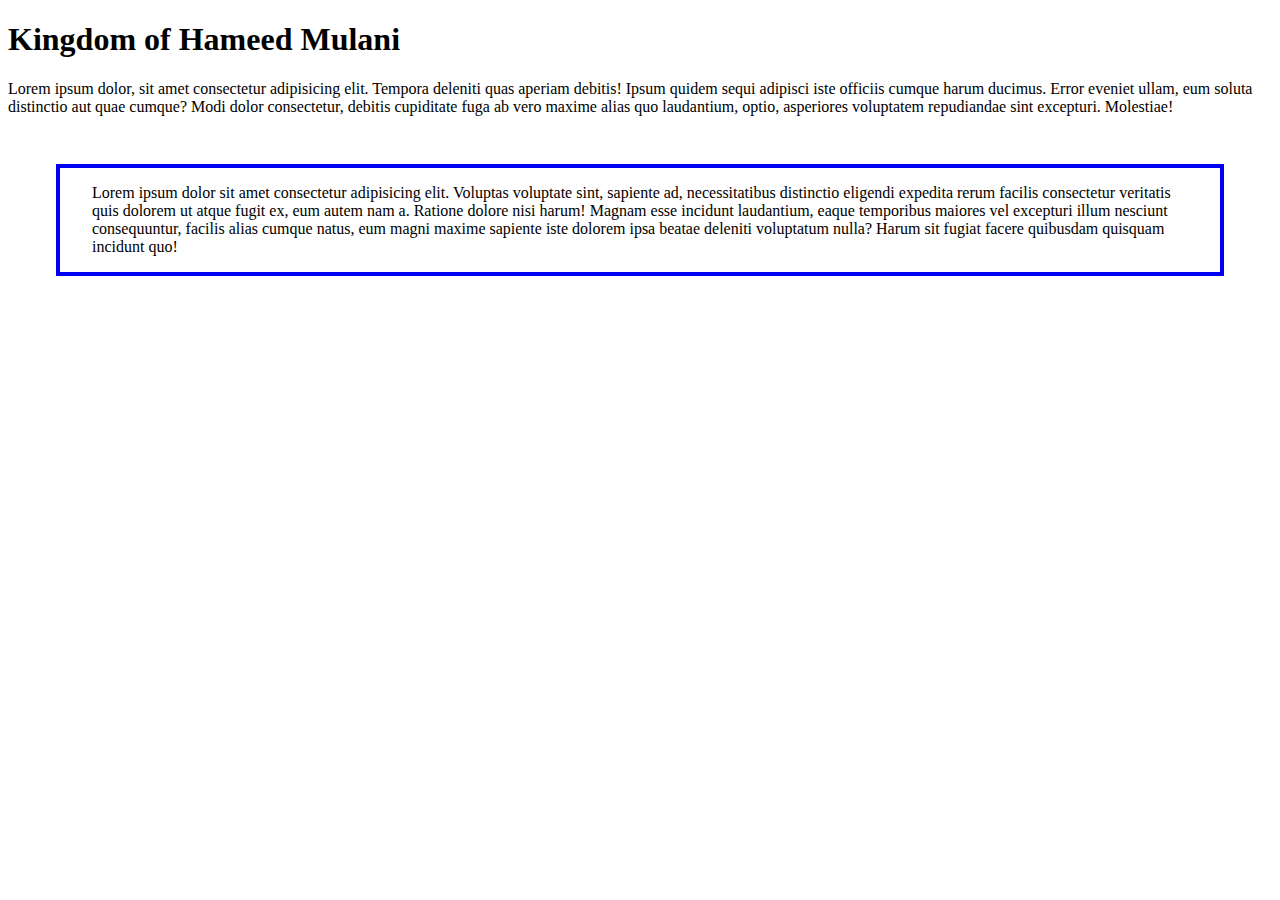
<file: index1.html>
<!DOCTYPE html>
<html lang="en">
<head>
    <meta charset="UTF-8">
    <meta http-equiv="X-UA-Compatible" content="IE=edge">
    <meta name="viewport" content="width=device-width, initial-scale=1.0">
    <link rel="stylesheet" href="style1.css">
    <title>1st CSS lecture</title>
</head> 
<body>
    <h1>Kingdom of Hameed Mulani</h1>
    <p>
        Lorem ipsum dolor, sit amet consectetur adipisicing elit. Tempora deleniti quas aperiam debitis! Ipsum quidem sequi adipisci iste officiis cumque harum ducimus. Error eveniet ullam, eum soluta distinctio aut quae cumque? Modi dolor consectetur, debitis cupiditate fuga ab vero maxime alias quo laudantium, optio, asperiores voluptatem repudiandae sint excepturi. Molestiae!
    </p>

    <p id="second-para">
        Lorem ipsum dolor sit amet consectetur adipisicing elit. Voluptas voluptate sint, sapiente ad, necessitatibus distinctio eligendi expedita rerum facilis consectetur veritatis quis dolorem ut atque fugit ex, eum autem nam a. Ratione dolore nisi harum! Magnam esse incidunt laudantium, eaque temporibus maiores vel excepturi illum nesciunt consequuntur, facilis alias cumque natus, eum magni maxime sapiente iste dolorem ipsa beatae deleniti voluptatum nulla? Harum sit fugiat facere quibusdam quisquam incidunt quo!
    </p>
</body>
</html>
</file>
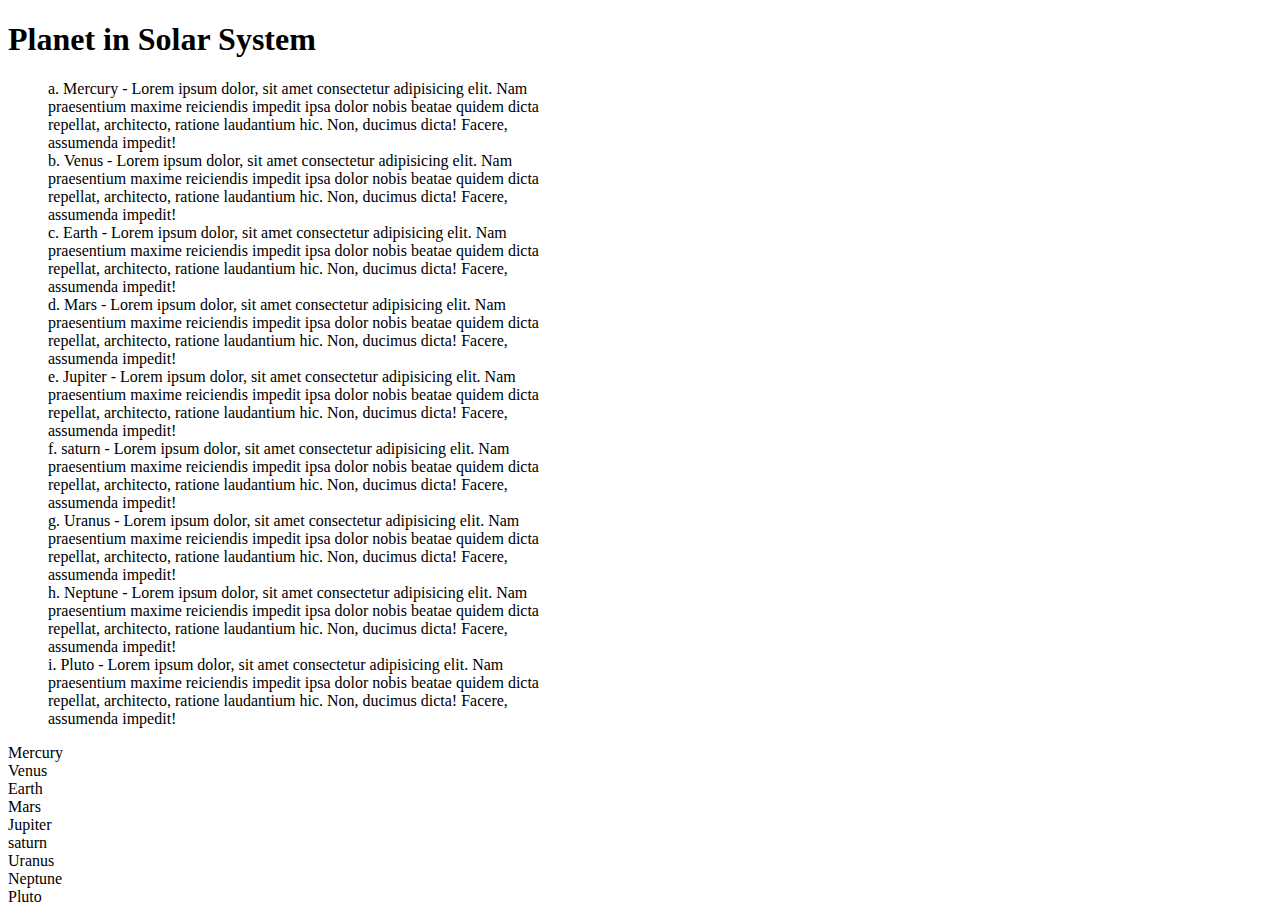
<file: index2.html>
<!DOCTYPE html>
<html lang="en">
<head>
    <meta charset="UTF-8">
    <meta http-equiv="X-UA-Compatible" content="IE=edge">
    <meta name="viewport" content="width=device-width, initial-scale=1.0">
    <link rel="stylesheet" href="style2.css">
    <title>2nd Css lecture</title>
</head>
<body>
    <h1>Planet in Solar System</h1>
    <ol id="ordered-list">
        <li>Mercury - Lorem ipsum dolor, sit amet consectetur adipisicing elit. Nam praesentium maxime reiciendis impedit ipsa dolor nobis beatae quidem dicta repellat, architecto, ratione laudantium hic. Non, ducimus dicta! Facere, assumenda impedit!</li>
        <li>Venus - Lorem ipsum dolor, sit amet consectetur adipisicing elit. Nam praesentium maxime reiciendis impedit ipsa dolor nobis beatae quidem dicta repellat, architecto, ratione laudantium hic. Non, ducimus dicta! Facere, assumenda impedit!</li>
        <li>Earth - Lorem ipsum dolor, sit amet consectetur adipisicing elit. Nam praesentium maxime reiciendis impedit ipsa dolor nobis beatae quidem dicta repellat, architecto, ratione laudantium hic. Non, ducimus dicta! Facere, assumenda impedit!</li>
        <li>Mars - Lorem ipsum dolor, sit amet consectetur adipisicing elit. Nam praesentium maxime reiciendis impedit ipsa dolor nobis beatae quidem dicta repellat, architecto, ratione laudantium hic. Non, ducimus dicta! Facere, assumenda impedit!</li>
        <li>Jupiter - Lorem ipsum dolor, sit amet consectetur adipisicing elit. Nam praesentium maxime reiciendis impedit ipsa dolor nobis beatae quidem dicta repellat, architecto, ratione laudantium hic. Non, ducimus dicta! Facere, assumenda impedit!</li>
        <li>saturn - Lorem ipsum dolor, sit amet consectetur adipisicing elit. Nam praesentium maxime reiciendis impedit ipsa dolor nobis beatae quidem dicta repellat, architecto, ratione laudantium hic. Non, ducimus dicta! Facere, assumenda impedit!</li>
        <li>Uranus - Lorem ipsum dolor, sit amet consectetur adipisicing elit. Nam praesentium maxime reiciendis impedit ipsa dolor nobis beatae quidem dicta repellat, architecto, ratione laudantium hic. Non, ducimus dicta! Facere, assumenda impedit!</li>
        <li>Neptune - Lorem ipsum dolor, sit amet consectetur adipisicing elit. Nam praesentium maxime reiciendis impedit ipsa dolor nobis beatae quidem dicta repellat, architecto, ratione laudantium hic. Non, ducimus dicta! Facere, assumenda impedit!</li>
        <li>Pluto - Lorem ipsum dolor, sit amet consectetur adipisicing elit. Nam praesentium maxime reiciendis impedit ipsa dolor nobis beatae quidem dicta repellat, architecto, ratione laudantium hic. Non, ducimus dicta! Facere, assumenda impedit!</li>
    </ol>

    <ul id="unordered-list">
        <li>Mercury</li>
        <li>Venus</li>
        <li>Earth</li>
        <li>Mars</li>
        <li>Jupiter</li>
        <li>saturn</li>
        <li>Uranus</li>
        <li>Neptune</li>
        <li>Pluto</li>
    </ul>
</body>
</html>
</file>
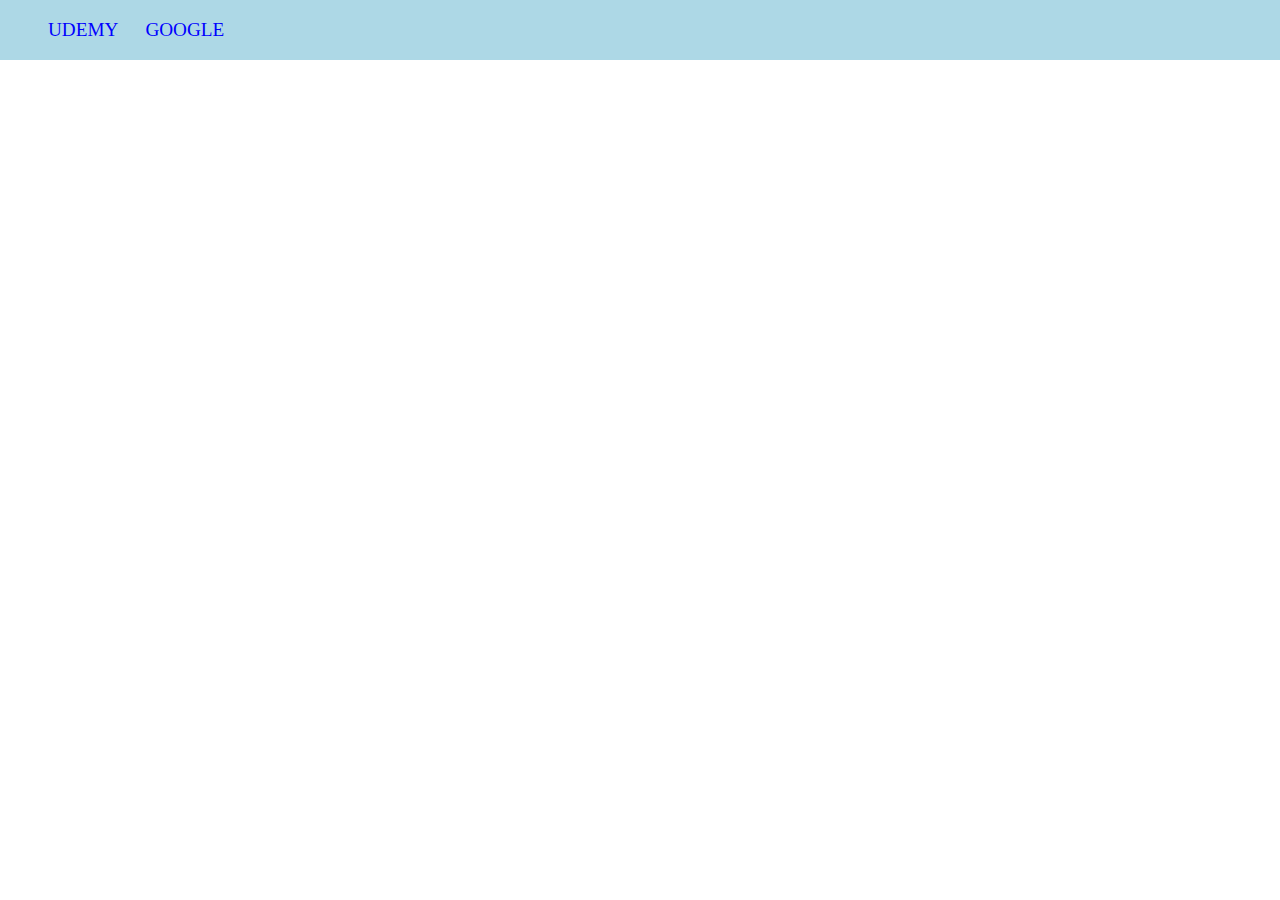
<file: index3.html>
<!DOCTYPE html>
<html lang="en">
<head>
    <meta charset="UTF-8">
    <meta http-equiv="X-UA-Compatible" content="IE=edge">
    <meta name="viewport" content="width=device-width, initial-scale=1.0">
    <link rel="stylesheet" href="style3.css">
    <title>Css Lecture 3</title>
</head>
<body>

    <div id="topbar">
        <a class="menu-item" href="www.udemy.com">UDEMY</a>
        <a class="menu-item" href="https://www.google.com/search?q=w3schools&oq=&aqs=chrome.0.69i59i450l8.14242j0j7&sourceid=chrome&ie=UTF-8">GOOGLE</a>
    </div>
    
</body>
</html>
</file>
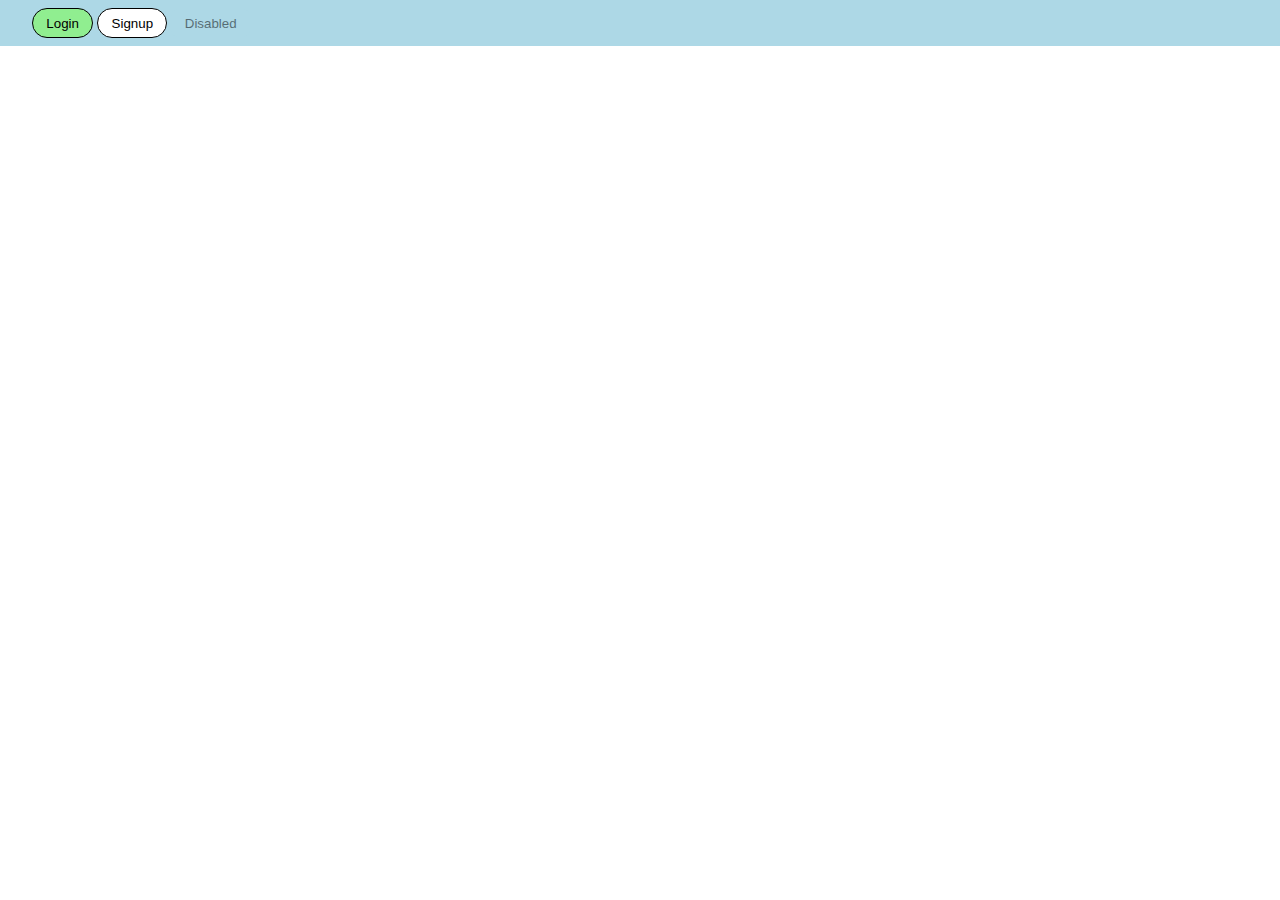
<file: index4.html>
<!DOCTYPE html>
<html lang="en">
<head>
    <meta charset="UTF-8">
    <meta http-equiv="X-UA-Compatible" content="IE=edge">
    <meta name="viewport" content="width=device-width, initial-scale=1.0">
    <link rel="stylesheet" href="style4.css">
    <title>Css Lecture 4</title>
</head>
<body>
    <div class="nav-bar">
        <button id="btn-login">Login</button>
        <button id="btn-signup">Signup</button>
        <button id="btn-disabled">Disabled</button>
    </div>
</body>
</html>
</file>
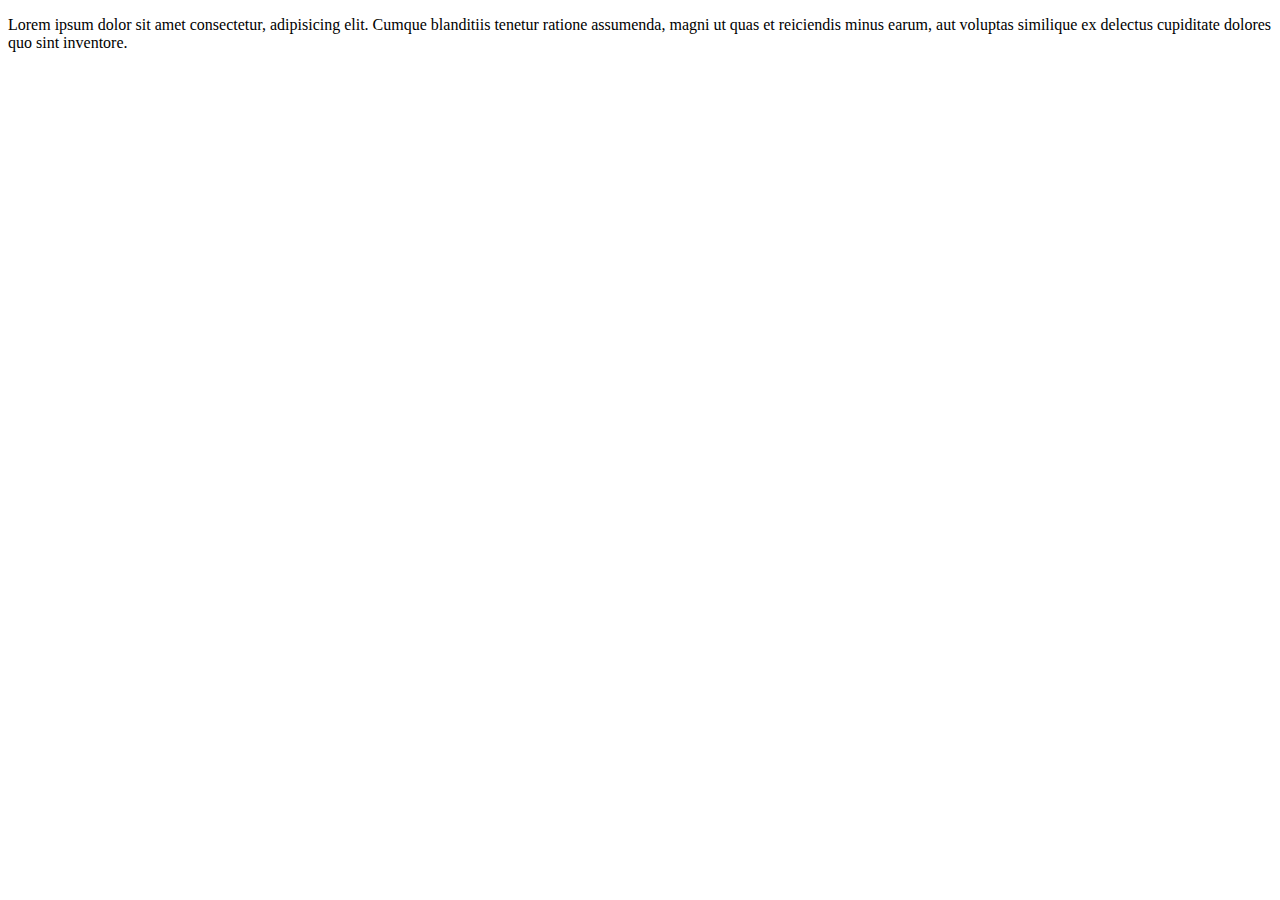
<file: Box Model and Shadows/index1.html>
<!DOCTYPE html>
<html lang="en">
<head>
    <meta charset="UTF-8">
    <meta http-equiv="X-UA-Compatible" content="IE=edge">
    <meta name="viewport" content="width=device-width, initial-scale=1.0">
    <link rel="stylesheet" href="style1.css">
    <title>CSS lecture 4 </title>
</head>
<body>
    <p>Lorem ipsum dolor sit amet consectetur, adipisicing elit. Cumque blanditiis tenetur ratione assumenda, magni ut quas et reiciendis minus earum, aut voluptas similique ex delectus cupiditate dolores quo sint inventore.</p>
</body>
</html>
</file>
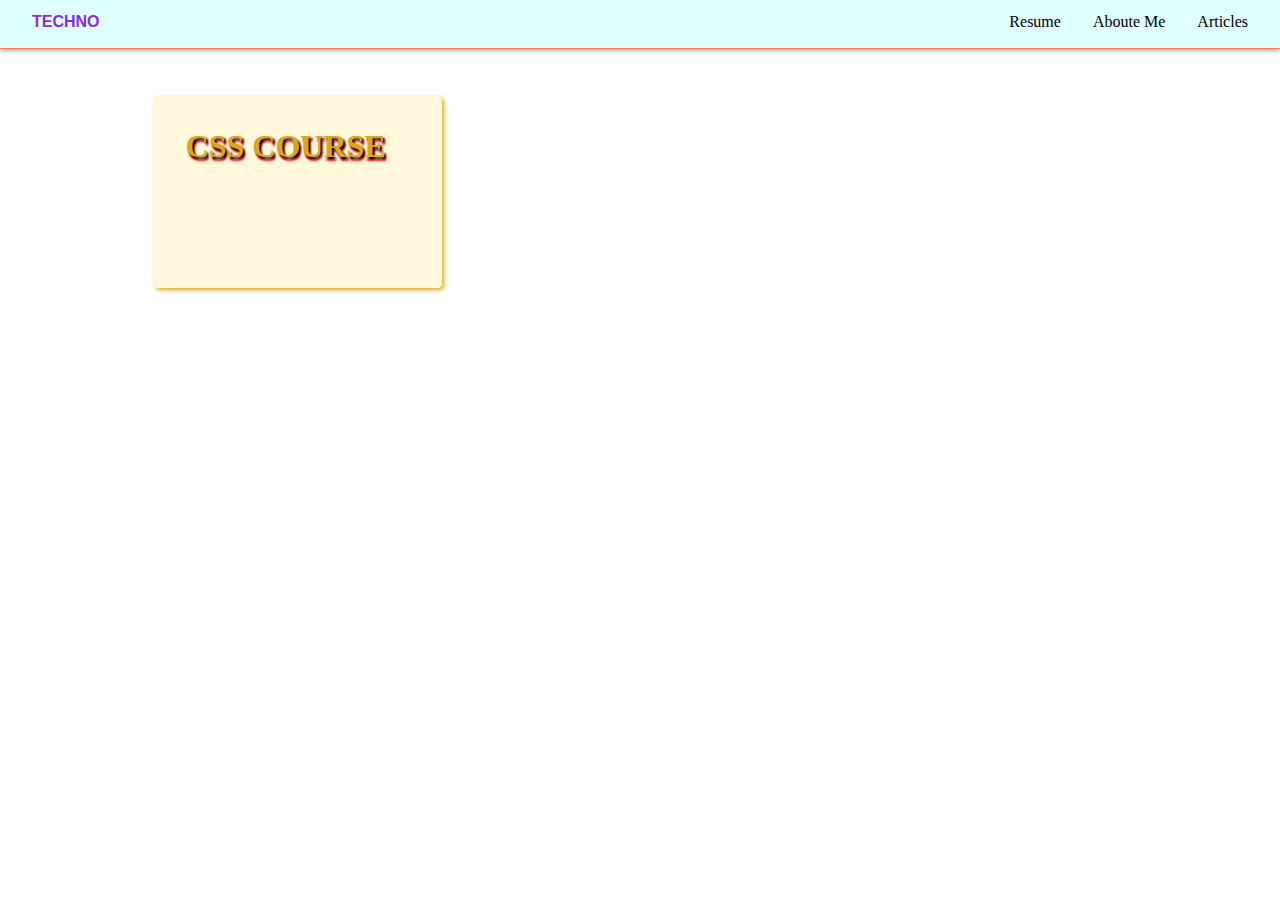
<file: Box Model and Shadows/index3.html>
<!DOCTYPE html>
<html lang="en">
<head>
    <meta charset="UTF-8">
    <meta http-equiv="X-UA-Compatible" content="IE=edge">
    <meta name="viewport" content="width=device-width, initial-scale=1.0">
    <link rel="stylesheet" href="style3.css">
    <title>CSS lecture 4 </title>
</head>
<body>
    <header id="topbar">
        <nav>
            <span id="logo"> TECHNO </span>
            <span class="menu-item">Articles</span>
            <span class="menu-item">Aboute Me</span>
            <span class="menu-item">Resume</span>
        </nav>
    </header>
    <main>
        <h1> CSS COURSE</h1>
    </main>
</body>
</html>
</file>
<file: style1.css>
/* Border Properties */
#second-para{

    /* border-style: solid;
    border-right-style: dashed;
    border-left-style: dotted;
    border-top-style: solid;
    border-bottom-style: double;
    border-width: 6px;
    border-color: red; */  
    /* border-top: 4px dashed blue;
    border-left: 4px dotted red;
    border-bottom: 0.25rem solid gray;
    border-right: 0.25rem double red; */
    /* border-radius: 1rem; */
    border: 0.25rem solid rgb(0, 0, 244);


    /* PADDING PROPERTIES */

    /* padding: 1.2rem;
    padding-top: 2rem;
    padding-left: 3rem;
    padding-bottom: 2.5rem;
    padding-right: 3rem; */

    /*  sequence : Top rigth bottom left (CLOCK-WISE) */
    padding : 1em 2em 1em 2em;

    /* Last Two Value can be Ingnore */

    /* secuence : (top-bottom) (left-right)  */
    /* padding: 2em 3em;  */




    /* MARGIN PROPERTIES*/
    
    margin: 2em;
    margin-top: 1.2em;
    /* margin : 3em 3em 3em 3em; */
    margin : 3em 3em ;
}
</file>
<file: style2.css>
#ordered-list{
    list-style-type: upper-alpha;
    list-style-type: lower-latin;
    width: 500px;
    list-style-position: inside;
}

#unordered-list{

    list-style-type: square;
    /* list-style-type: none; */
    padding: 0;

}
</file>
<file: style3.css>
body {
    margin: 0;
}

#topbar {
    background-color: lightblue;
    padding: 1.2em 3em;
}

.menu-item {
    font-size: 1.2em;
    color: black;
    margin-right: 1.2em;

    /* for removing Underline of link */
    text-decoration: none;
}

/*  4 states for Links 
1. link - This is State where link is not visited
2. visited - ..
3. hover - ..
4. active - This is state when the link is Clicked
*/

.menu-item:link{
    color: blue;
}

.menu-item:visited{
    color: green;
}

.menu-item:hover{
    color: red;
}
.menu-item:active{
    color: black;
}
</file>
<file: style4.css>
body{
    margin: 0;
}
.nav-bar{
    padding: 0.5em 2em;
    background-color: lightblue;
}

/* Button Style in Css */

#btn-login {
    background-color: lightgreen;
    padding: 0.5em 1em;
    border: 0.02em solid black;
    border-radius: 1.5em;
    /* outline: 0.01em solid black; */

    /*  for mouse Ponter */
    cursor: pointer
}

#btn-login:hover {
    background-color: coral;
    color: white
}

#btn-signup {
    background-color: white;
    border: 0.02em solid black;
    padding: .5em 1em;
    border-radius: 1.2em;
    cursor: pointer;
}

#btn-signup:hover{
    background-color: lightblue;
    color: white;
}

#btn-disabled {
    background-color: lightblue;
    border: none;
    padding: .5em 1em;
    border-radius: 0.5em;

    /* for button disable  */
    cursor: not-allowed;
    opacity: 0.5;
}
</file>
<file: Box Model and Shadows/style1.css>
body{
    /* margin: 0; */
}
</file>
<file: Box Model and Shadows/style3.css>
body{
    margin: 0;
    }
    #topbar{
        position: sticky;
        top: 0px;
        background-color: lightcyan;
        height: 3em;
        border-bottom: .1em solid coral;
        box-shadow: 0px 2px 4px #aaa;
       
    }
    
    #logo{
        margin-left: 2em;
        margin-right: 2em;
        font-family: 'Segoe UI', Tahoma, Geneva, Verdana, sans-serif;
        position: relative;
        top: 0.8em;
        color: blueviolet;
        font-weight: 800;
    }
    
    .menu-item{
        margin: 0;
        font-family: cursive;
        position: relative;
        top: 0.8em;
        cursor: pointer;
        float: right;
        margin-right: 2em;
        font-size: 1em;
    }
main{
    padding: 2% 12%;
}
h1{
    box-sizing: border-box;
    padding: 1em;
    cursor: pointer;
    color: goldenrod;
    /* text shadowing */
    text-shadow: 2px 2px 2px black, 2px 4px 2px red;

    /* box Shadowing */
    width: 9em;
    height: 6em;
    border-radius: 4px;
    background-color: cornsilk;
    box-shadow: 2px 2px 4px ;
    
}
h1:hover{
    box-shadow: 2px 2px 8px ;
}
</file>
